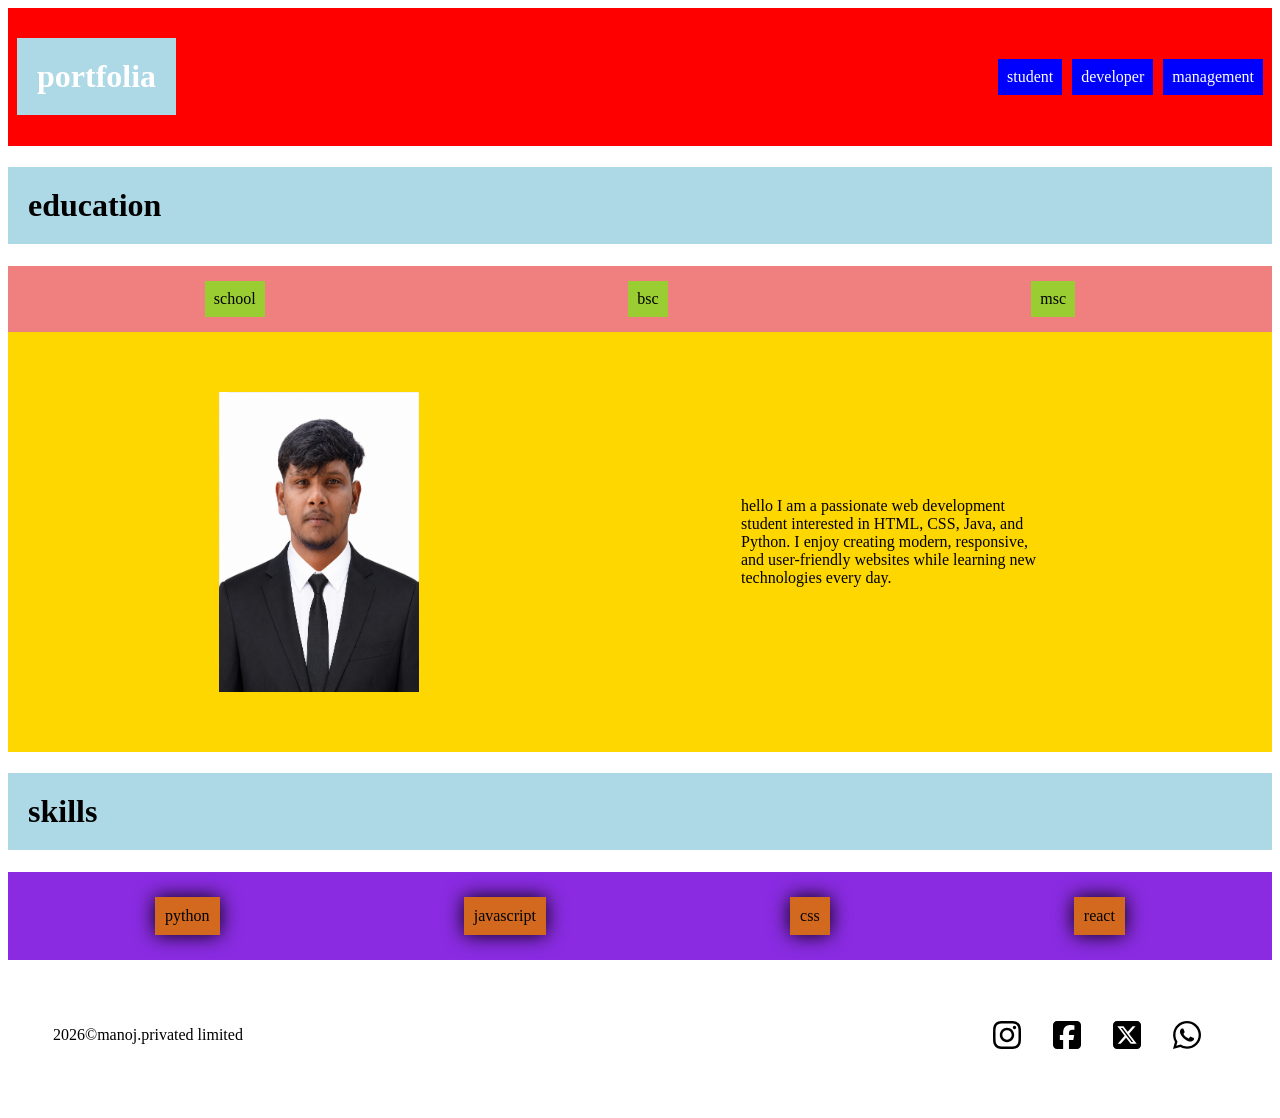
<file: index.html>
<!DOCTYPE html>
<html lang="en">
<head>
    <meta charset="UTF-8">
    <meta name="viewport" content="width=device-width, initial-scale=1.0">
    <title>Document</title><link rel="stylesheet" href="index.css">
</head>
<body>

     <header>
        <h1>portfolia</h1>
        <nav>
        <li>student</li>
        <li>developer</li>
        <li>management</li>
        </nav>
</header>
<h1>education</h1>
<div class="study">
 <li>school</li>
 <li>bsc</li>
 <li>msc</li>
 </div>

<div class="about-image">
            <img src="manojkumar.png" alt="Image">
            <p>
                hello  I am a passionate web development student interested in
                HTML, CSS, Java, and Python. I enjoy creating modern,
                responsive, and user-friendly websites while learning
                new technologies every day.
            </p>
</div>
           <h1>skills</h1>
      <div class="skills">
        <li>python</li> 
        <li>javascript</li>
        <li>css</li>
        <li>react</li>
      </div>
      <footer>
    <p>2026&copy;manoj.privated limited</p>
    <div class="social">
        <a href="https://www.instagram.com/maanja_king_?igsh=ejBvaHA3NXNjeGNk" target="_blank"><li><svg xmlns="http://www.w3.org/2000/svg" viewBox="0 0 640 640"><!--!Font Awesome Free v7.2.0 by @fontawesome - https://fontawesome.com License - https://fontawesome.com/license/free Copyright 2026 Fonticons, Inc.--><path d="M320.3 205C256.8 204.8 205.2 256.2 205 319.7C204.8 383.2 256.2 434.8 319.7 435C383.2 435.2 434.8 383.8 435 320.3C435.2 256.8 383.8 205.2 320.3 205zM319.7 245.4C360.9 245.2 394.4 278.5 394.6 319.7C394.8 360.9 361.5 394.4 320.3 394.6C279.1 394.8 245.6 361.5 245.4 320.3C245.2 279.1 278.5 245.6 319.7 245.4zM413.1 200.3C413.1 185.5 425.1 173.5 439.9 173.5C454.7 173.5 466.7 185.5 466.7 200.3C466.7 215.1 454.7 227.1 439.9 227.1C425.1 227.1 413.1 215.1 413.1 200.3zM542.8 227.5C541.1 191.6 532.9 159.8 506.6 133.6C480.4 107.4 448.6 99.2 412.7 97.4C375.7 95.3 264.8 95.3 227.8 97.4C192 99.1 160.2 107.3 133.9 133.5C107.6 159.7 99.5 191.5 97.7 227.4C95.6 264.4 95.6 375.3 97.7 412.3C99.4 448.2 107.6 480 133.9 506.2C160.2 532.4 191.9 540.6 227.8 542.4C264.8 544.5 375.7 544.5 412.7 542.4C448.6 540.7 480.4 532.5 506.6 506.2C532.8 480 541 448.2 542.8 412.3C544.9 375.3 544.9 264.5 542.8 227.5zM495 452C487.2 471.6 472.1 486.7 452.4 494.6C422.9 506.3 352.9 503.6 320.3 503.6C287.7 503.6 217.6 506.2 188.2 494.6C168.6 486.8 153.5 471.7 145.6 452C133.9 422.5 136.6 352.5 136.6 319.9C136.6 287.3 134 217.2 145.6 187.8C153.4 168.2 168.5 153.1 188.2 145.2C217.7 133.5 287.7 136.2 320.3 136.2C352.9 136.2 423 133.6 452.4 145.2C472 153 487.1 168.1 495 187.8C506.7 217.3 504 287.3 504 319.9C504 352.5 506.7 422.6 495 452z"/></svg></li></a>
        <a href="https://www.facebook.com/share/1BAGR6Mxn4/"target="_blank"><li><svg xmlns="http://www.w3.org/2000/svg" viewBox="0 0 640 640"><!--!Font Awesome Free v7.2.0 by @fontawesome - https://fontawesome.com License - https://fontawesome.com/license/free Copyright 2026 Fonticons, Inc.--><path d="M160 96C124.7 96 96 124.7 96 160L96 480C96 515.3 124.7 544 160 544L258.2 544L258.2 398.2L205.4 398.2L205.4 320L258.2 320L258.2 286.3C258.2 199.2 297.6 158.8 383.2 158.8C399.4 158.8 427.4 162 438.9 165.2L438.9 236C432.9 235.4 422.4 235 409.3 235C367.3 235 351.1 250.9 351.1 292.2L351.1 320L434.7 320L420.3 398.2L351 398.2L351 544L480 544C515.3 544 544 515.3 544 480L544 160C544 124.7 515.3 96 480 96L160 96z"/></svg></li></a>
        <li><svg xmlns="http://www.w3.org/2000/svg" viewBox="0 0 640 640"><!--!Font Awesome Free v7.2.0 by @fontawesome - https://fontawesome.com License - https://fontawesome.com/license/free Copyright 2026 Fonticons, Inc.--><path d="M160 96C124.7 96 96 124.7 96 160L96 480C96 515.3 124.7 544 160 544L480 544C515.3 544 544 515.3 544 480L544 160C544 124.7 515.3 96 480 96L160 96zM457.1 180L353.3 298.6L475.4 460L379.8 460L305 362.1L219.3 460L171.8 460L282.8 333.1L165.7 180L263.7 180L331.4 269.5L409.6 180L457.1 180zM419.3 431.6L249.4 206.9L221.1 206.9L392.9 431.6L419.3 431.6z"/></svg></li>
        <li><svg xmlns="http://www.w3.org/2000/svg" viewBox="0 0 640 640"><!--!Font Awesome Free v7.2.0 by @fontawesome - https://fontawesome.com License - https://fontawesome.com/license/free Copyright 2026 Fonticons, Inc.--><path d="M476.9 161.1C435 119.1 379.2 96 319.9 96C197.5 96 97.9 195.6 97.9 318C97.9 357.1 108.1 395.3 127.5 429L96 544L213.7 513.1C246.1 530.8 282.6 540.1 319.8 540.1L319.9 540.1C442.2 540.1 544 440.5 544 318.1C544 258.8 518.8 203.1 476.9 161.1zM319.9 502.7C286.7 502.7 254.2 493.8 225.9 477L219.2 473L149.4 491.3L168 423.2L163.6 416.2C145.1 386.8 135.4 352.9 135.4 318C135.4 216.3 218.2 133.5 320 133.5C369.3 133.5 415.6 152.7 450.4 187.6C485.2 222.5 506.6 268.8 506.5 318.1C506.5 419.9 421.6 502.7 319.9 502.7zM421.1 364.5C415.6 361.7 388.3 348.3 383.2 346.5C378.1 344.6 374.4 343.7 370.7 349.3C367 354.9 356.4 367.3 353.1 371.1C349.9 374.8 346.6 375.3 341.1 372.5C308.5 356.2 287.1 343.4 265.6 306.5C259.9 296.7 271.3 297.4 281.9 276.2C283.7 272.5 282.8 269.3 281.4 266.5C280 263.7 268.9 236.4 264.3 225.3C259.8 214.5 255.2 216 251.8 215.8C248.6 215.6 244.9 215.6 241.2 215.6C237.5 215.6 231.5 217 226.4 222.5C221.3 228.1 207 241.5 207 268.8C207 296.1 226.9 322.5 229.6 326.2C232.4 329.9 268.7 385.9 324.4 410C359.6 425.2 373.4 426.5 391 423.9C401.7 422.3 423.8 410.5 428.4 397.5C433 384.5 433 373.4 431.6 371.1C430.3 368.6 426.6 367.2 421.1 364.5z"/></svg></li>
    </div>
</footer>
        </div>
    
</body>
</html>
</file>
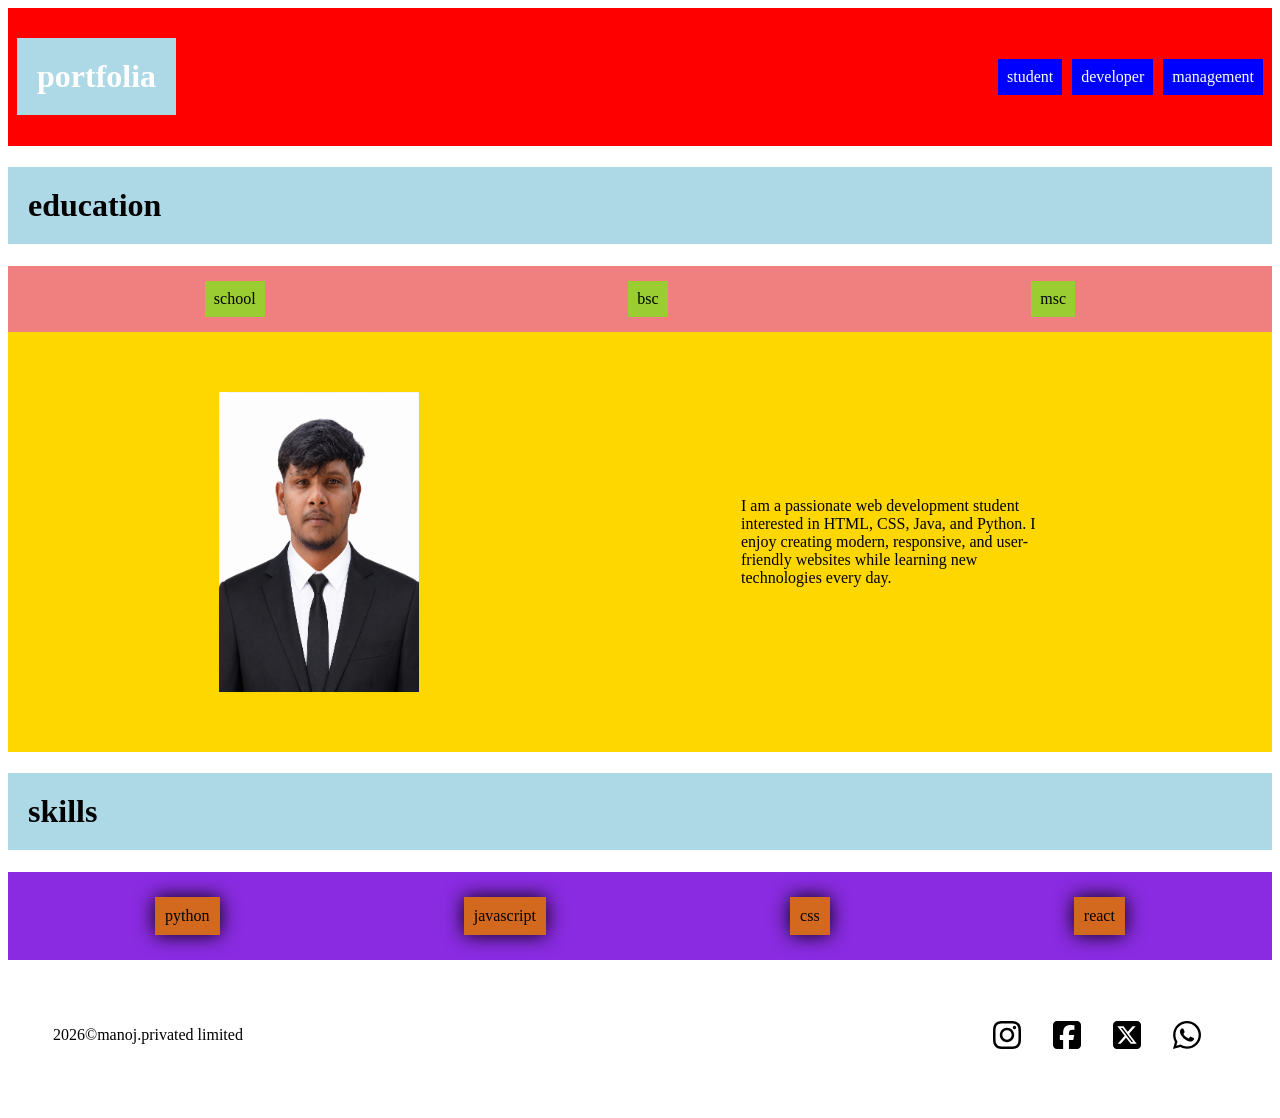
<file: day7.html>
<!DOCTYPE html>
<html lang="en">
<head>
    <meta charset="UTF-8">
    <meta name="viewport" content="width=device-width, initial-scale=1.0">
    <title>Document</title><link rel="stylesheet" href="day7.css">
</head>
<body>

     <header>
        <h1>portfolia</h1>
        <nav>
        <li>student</li>
        <li>developer</li>
        <li>management</li>
        </nav>
</header>
<h1>education</h1>
<div class="study">
 <li>school</li>
 <li>bsc</li>
 <li>msc</li>
 </div>

<div class="about-image">
            <img src="manojkumar.png" alt="Image">
            <p>
                I am a passionate web development student interested in
                HTML, CSS, Java, and Python. I enjoy creating modern,
                responsive, and user-friendly websites while learning
                new technologies every day.
            </p>
</div>
           <h1>skills</h1>
      <div class="skills">
        <li>python</li> 
        <li>javascript</li>
        <li>css</li>
        <li>react</li>
      </div>
      <footer>
    <p>2026&copy;manoj.privated limited</p>
    <div class="social">
        <a href="https://www.instagram.com/maanja_king_?igsh=ejBvaHA3NXNjeGNk" target="_blank"><li><svg xmlns="http://www.w3.org/2000/svg" viewBox="0 0 640 640"><!--!Font Awesome Free v7.2.0 by @fontawesome - https://fontawesome.com License - https://fontawesome.com/license/free Copyright 2026 Fonticons, Inc.--><path d="M320.3 205C256.8 204.8 205.2 256.2 205 319.7C204.8 383.2 256.2 434.8 319.7 435C383.2 435.2 434.8 383.8 435 320.3C435.2 256.8 383.8 205.2 320.3 205zM319.7 245.4C360.9 245.2 394.4 278.5 394.6 319.7C394.8 360.9 361.5 394.4 320.3 394.6C279.1 394.8 245.6 361.5 245.4 320.3C245.2 279.1 278.5 245.6 319.7 245.4zM413.1 200.3C413.1 185.5 425.1 173.5 439.9 173.5C454.7 173.5 466.7 185.5 466.7 200.3C466.7 215.1 454.7 227.1 439.9 227.1C425.1 227.1 413.1 215.1 413.1 200.3zM542.8 227.5C541.1 191.6 532.9 159.8 506.6 133.6C480.4 107.4 448.6 99.2 412.7 97.4C375.7 95.3 264.8 95.3 227.8 97.4C192 99.1 160.2 107.3 133.9 133.5C107.6 159.7 99.5 191.5 97.7 227.4C95.6 264.4 95.6 375.3 97.7 412.3C99.4 448.2 107.6 480 133.9 506.2C160.2 532.4 191.9 540.6 227.8 542.4C264.8 544.5 375.7 544.5 412.7 542.4C448.6 540.7 480.4 532.5 506.6 506.2C532.8 480 541 448.2 542.8 412.3C544.9 375.3 544.9 264.5 542.8 227.5zM495 452C487.2 471.6 472.1 486.7 452.4 494.6C422.9 506.3 352.9 503.6 320.3 503.6C287.7 503.6 217.6 506.2 188.2 494.6C168.6 486.8 153.5 471.7 145.6 452C133.9 422.5 136.6 352.5 136.6 319.9C136.6 287.3 134 217.2 145.6 187.8C153.4 168.2 168.5 153.1 188.2 145.2C217.7 133.5 287.7 136.2 320.3 136.2C352.9 136.2 423 133.6 452.4 145.2C472 153 487.1 168.1 495 187.8C506.7 217.3 504 287.3 504 319.9C504 352.5 506.7 422.6 495 452z"/></svg></li></a>
        <a href="https://www.facebook.com/share/1BAGR6Mxn4/"target="_blank"><li><svg xmlns="http://www.w3.org/2000/svg" viewBox="0 0 640 640"><!--!Font Awesome Free v7.2.0 by @fontawesome - https://fontawesome.com License - https://fontawesome.com/license/free Copyright 2026 Fonticons, Inc.--><path d="M160 96C124.7 96 96 124.7 96 160L96 480C96 515.3 124.7 544 160 544L258.2 544L258.2 398.2L205.4 398.2L205.4 320L258.2 320L258.2 286.3C258.2 199.2 297.6 158.8 383.2 158.8C399.4 158.8 427.4 162 438.9 165.2L438.9 236C432.9 235.4 422.4 235 409.3 235C367.3 235 351.1 250.9 351.1 292.2L351.1 320L434.7 320L420.3 398.2L351 398.2L351 544L480 544C515.3 544 544 515.3 544 480L544 160C544 124.7 515.3 96 480 96L160 96z"/></svg></li></a>
        <li><svg xmlns="http://www.w3.org/2000/svg" viewBox="0 0 640 640"><!--!Font Awesome Free v7.2.0 by @fontawesome - https://fontawesome.com License - https://fontawesome.com/license/free Copyright 2026 Fonticons, Inc.--><path d="M160 96C124.7 96 96 124.7 96 160L96 480C96 515.3 124.7 544 160 544L480 544C515.3 544 544 515.3 544 480L544 160C544 124.7 515.3 96 480 96L160 96zM457.1 180L353.3 298.6L475.4 460L379.8 460L305 362.1L219.3 460L171.8 460L282.8 333.1L165.7 180L263.7 180L331.4 269.5L409.6 180L457.1 180zM419.3 431.6L249.4 206.9L221.1 206.9L392.9 431.6L419.3 431.6z"/></svg></li>
        <li><svg xmlns="http://www.w3.org/2000/svg" viewBox="0 0 640 640"><!--!Font Awesome Free v7.2.0 by @fontawesome - https://fontawesome.com License - https://fontawesome.com/license/free Copyright 2026 Fonticons, Inc.--><path d="M476.9 161.1C435 119.1 379.2 96 319.9 96C197.5 96 97.9 195.6 97.9 318C97.9 357.1 108.1 395.3 127.5 429L96 544L213.7 513.1C246.1 530.8 282.6 540.1 319.8 540.1L319.9 540.1C442.2 540.1 544 440.5 544 318.1C544 258.8 518.8 203.1 476.9 161.1zM319.9 502.7C286.7 502.7 254.2 493.8 225.9 477L219.2 473L149.4 491.3L168 423.2L163.6 416.2C145.1 386.8 135.4 352.9 135.4 318C135.4 216.3 218.2 133.5 320 133.5C369.3 133.5 415.6 152.7 450.4 187.6C485.2 222.5 506.6 268.8 506.5 318.1C506.5 419.9 421.6 502.7 319.9 502.7zM421.1 364.5C415.6 361.7 388.3 348.3 383.2 346.5C378.1 344.6 374.4 343.7 370.7 349.3C367 354.9 356.4 367.3 353.1 371.1C349.9 374.8 346.6 375.3 341.1 372.5C308.5 356.2 287.1 343.4 265.6 306.5C259.9 296.7 271.3 297.4 281.9 276.2C283.7 272.5 282.8 269.3 281.4 266.5C280 263.7 268.9 236.4 264.3 225.3C259.8 214.5 255.2 216 251.8 215.8C248.6 215.6 244.9 215.6 241.2 215.6C237.5 215.6 231.5 217 226.4 222.5C221.3 228.1 207 241.5 207 268.8C207 296.1 226.9 322.5 229.6 326.2C232.4 329.9 268.7 385.9 324.4 410C359.6 425.2 373.4 426.5 391 423.9C401.7 422.3 423.8 410.5 428.4 397.5C433 384.5 433 373.4 431.6 371.1C430.3 368.6 426.6 367.2 421.1 364.5z"/></svg></li>
    </div>
</footer>
        </div>
    
</body>
</html>
</file>
<file: index.css>
header{
    display: flex;
    justify-content: space-between;
    background: red;
    color: white;
    text-align: center;
    padding:  9px;
    box-shadow: blue;
    list-style: none;
    text-align: center;
}
nav{
    display: flex;
    align-items: center;
    justify-content: space-between;
    box-shadow: 0ch;
    
}
nav li{
    margin-left: 10px;
    padding: 9px;
    background-color:blue;
}
img{
    display: flex;
    flex-direction: column;
    width: 200px;
    height: 300px;
}
p{
    display: flex;
    justify-content:center ;
    padding: 20px;
    align-items: center;
    box-shadow: 0ch;
}
.skills{
    display: flex;
    justify-content: space-around;
    padding: 25px;
    background-color: blueviolet;
}
h1{
    background-color:lightblue;
    padding: 20px;
    text-box: initial;
}

footer{
    display:flex;
    justify-content: space-between;
    align-items: center;
    padding: 25px;
    text-box: inherit;
}
.social{
    display: flex;
    margin-right: 10px;
    justify-content: space-around;
    padding: 20px;
    text-align: right;

}
svg{
    width: 40px;
}
footer li{
    list-style: none;
    display: flex;
    justify-content: right;
    padding: 10px;
}
.skills li{
    list-style: none;
    background-color: chocolate;
    padding: 10px;
    box-shadow: 0 0 20px black;
}
h1{
    display: flex;
    align-items: center;
}
.study{
    display: flex;
    justify-content: space-around;
    background-color: lightcoral;
    padding: 15px;
    box-shadow: 0cap;
}
.study li{
    list-style: none;
    padding: 9px;
    background-color: yellowgreen;
}
.about-image{
    display: flex;
    padding: 60px;
    justify-content: space-around;
    background-color: gold;
}
.about-image p{
    width: 300px;
}
@media(max-width:900px){
    .skills{
        display: flex;
        flex-direction: column;
        background-color: rgb(218, 155, 8);
        margin-top: 20px;
    }
    .about-image{
        display: flex;
        flex-direction: column;
        background-color: rgb(96, 16, 177);
        margin-top: 20px;
    }

    .study{
        display: flex;
        flex-direction: column;
        background-color: rgb(142, 23, 29);
        margin-top: 20px;
    }
    nav{
        display: flex;
        flex-direction: column;
        background-color: rgb(93, 21, 195);
        margin-top: 20px;

    }
    header{
         display: flex;
        flex-direction: column;
        background-color: rgb(16, 25, 6);
        margin-top: 20px;
    }
    .social{
        display: flex;
        flex-direction: column;
        background-color: rgb(16, 25, 6);
        margin-top: 20px;

    }
    .about-image p{
        margin-left: 0px;
        
        }
        padding-left: 0px;
}
</file>
<file: day7.css>
header{
    display: flex;
    justify-content: space-between;
    background: red;
    color: white;
    text-align: center;
    padding:  9px;
    box-shadow: blue;
    list-style: none;
    text-align: center;
}
nav{
    display: flex;
    align-items: center;
    justify-content: space-between;
    box-shadow: 0ch;
    
}
nav li{
    margin-left: 10px;
    padding: 9px;
    background-color:blue;
}
img{
    display: flex;
    flex-direction: column;
    width: 200px;
    height: 300px;
}
p{
    display: flex;
    justify-content:center ;
    padding: 20px;
    align-items: center;
    box-shadow: 0ch;
}
.skills{
    display: flex;
    justify-content: space-around;
    padding: 25px;
    background-color: blueviolet;
}
h1{
    background-color:lightblue;
    padding: 20px;
    text-box: initial;
}

footer{
    display:flex;
    justify-content: space-between;
    align-items: center;
    padding: 25px;
    text-box: inherit;
}
.social{
    display: flex;
    margin-right: 10px;
    justify-content: space-around;
    padding: 20px;
    text-align: right;

}
svg{
    width: 40px;
}
footer li{
    list-style: none;
    display: flex;
    justify-content: right;
    padding: 10px;
}
.skills li{
    list-style: none;
    background-color: chocolate;
    padding: 10px;
    box-shadow: 0 0 20px black;
}
h1{
    display: flex;
    align-items: center;
}
.study{
    display: flex;
    justify-content: space-around;
    background-color: lightcoral;
    padding: 15px;
    box-shadow: 0cap;
}
.study li{
    list-style: none;
    padding: 9px;
    background-color: yellowgreen;
}
.about-image{
    display: flex;
    padding: 60px;
    justify-content: space-around;
    background-color: gold;
}
.about-image p{
    width: 300px;
}
@media(max-width:900px){
    .skills{
        display: flex;
        flex-direction: column;
        background-color: rgb(218, 155, 8);
        margin-top: 20px;
    }
    .about-image{
        display: flex;
        flex-direction: column;
        background-color: rgb(96, 16, 177);
        margin-top: 20px;
    }

    .study{
        display: flex;
        flex-direction: column;
        background-color: rgb(142, 23, 29);
        margin-top: 20px;
    }
    nav{
        display: flex;
        flex-direction: column;
        background-color: rgb(93, 21, 195);
        margin-top: 20px;

    }
    header{
         display: flex;
        flex-direction: column;
        background-color: rgb(16, 25, 6);
        margin-top: 20px;
    }
    .social{
        display: flex;
        flex-direction: column;
        background-color: rgb(16, 25, 6);
        margin-top: 20px;

    }
}
</file>
